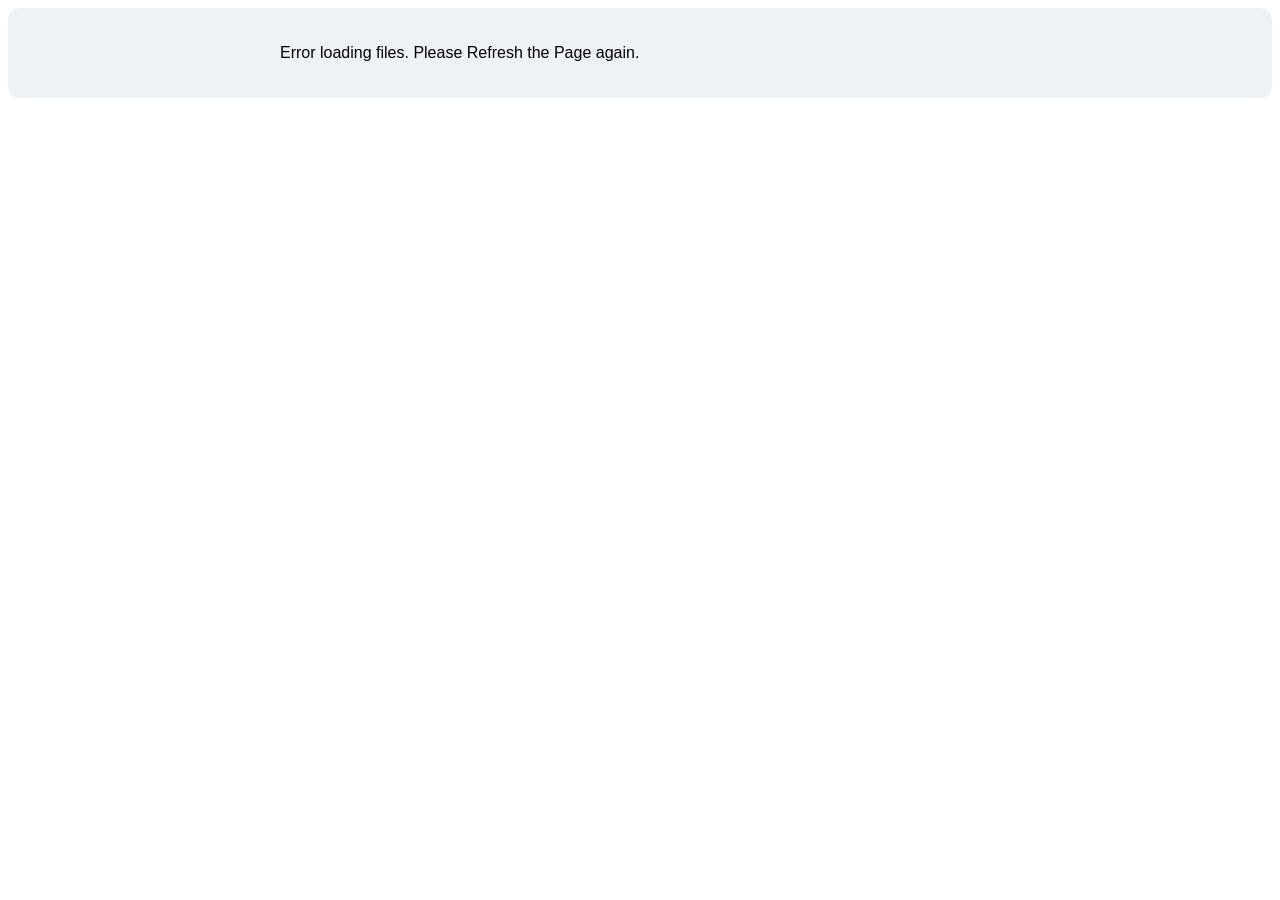
<file: index.html>
<head>
<link rel="stylesheet" href="style.css">
</head>
<bodyd>
  <div id="fileContainer"></div>

  <!-- Google Drive Folder ID -->
  <script>
    const folderId = "10z1xvM0Vjf-w59tHJzXqri0VQ118jP__";
  </script>

  <!-- Scripts -->
  <script src="script.js"></script>
</bodyd>
</file>
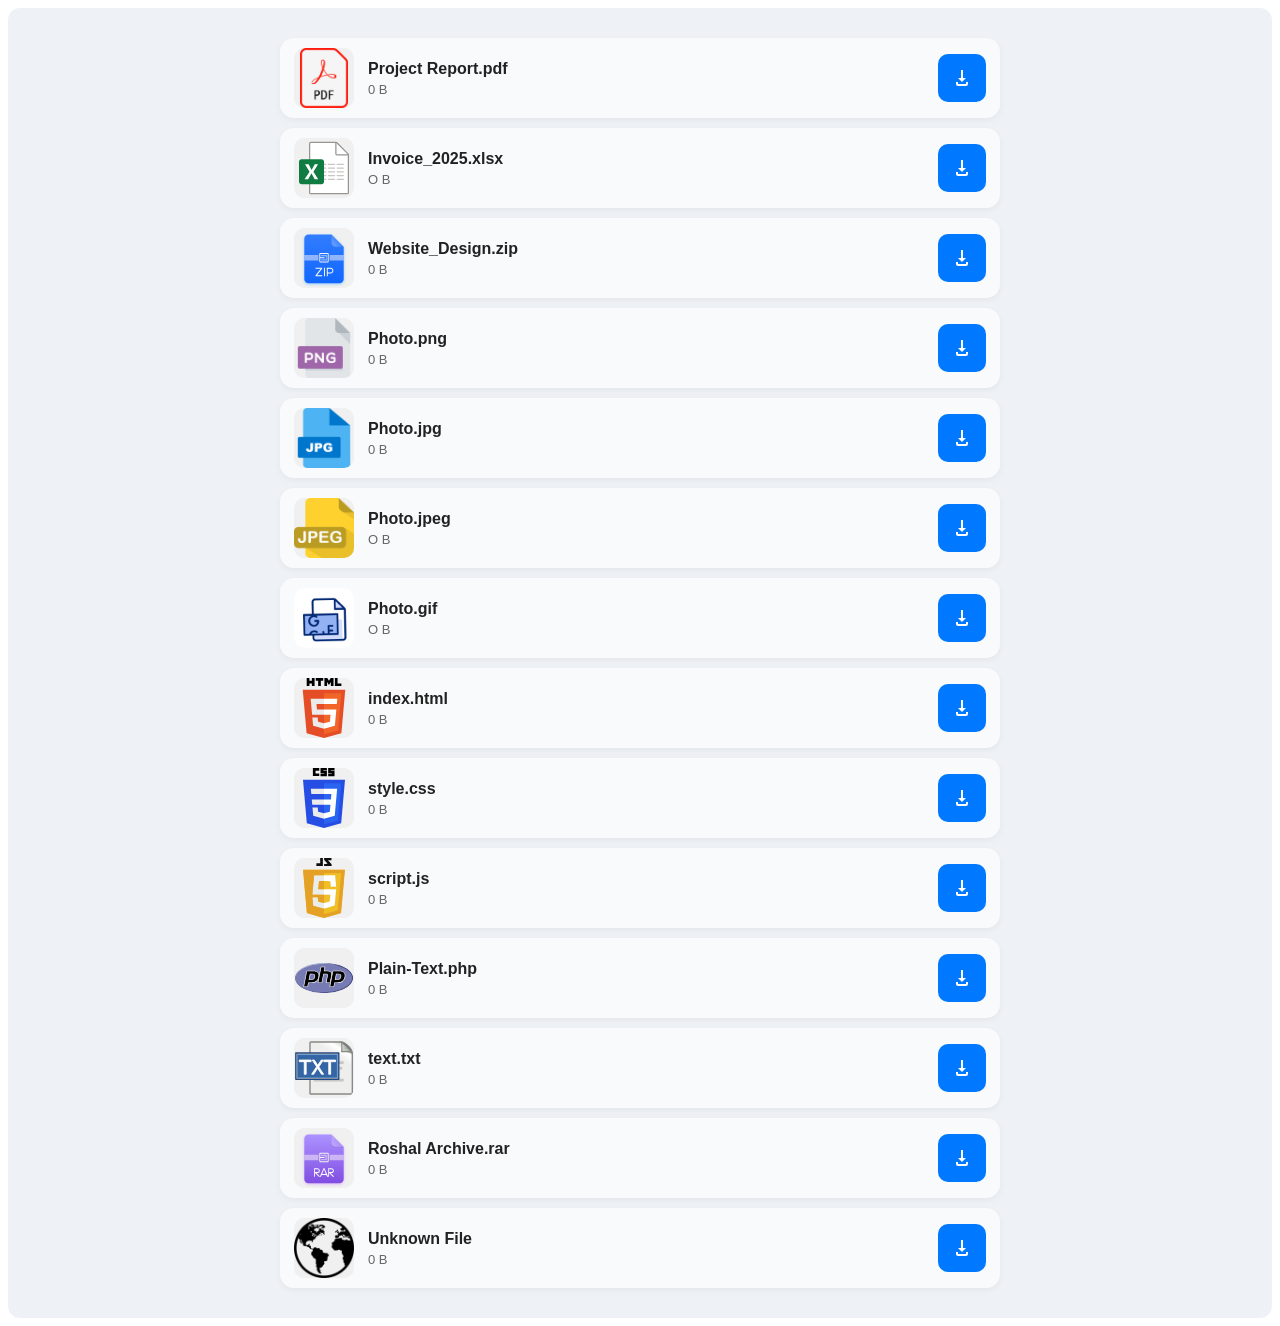
<file: Download widget manual/Download Widget Manual.html>
<link rel="stylesheet" href="style.css" />
<bodyx>
  <div id="fileContainer"></div>

  <!--Manually Add Files Here -->
  <script>
    const manualFiles = [
      {
        name: "Project Report.pdf",
        size: "0 B",
        type: "pdf",
        link: "#"
      },
      {
        name: "Invoice_2025.xlsx",
        size: "O B",
        type: "xlsx",
        link: "#"
      },
      {
        name: "Website_Design.zip",
        size: "0 B",
        type: "zip",
        link: "#"
      },
      {
        name: "Photo.png",
        size: "0 B",
        type: "png",
        link: "#"
      },
            {
        name: "Photo.jpg",
        size: "0 B",
        type: "jpg",
        link: "#"
      },
      {
        name: "Photo.jpeg",
        size: "O B",
        type: "jpeg",
        link: "#"
      },
      {
        name: "Photo.gif",
        size: "O B",
        type: "gif",
        link: "#"
      },
      {
        name: "index.html",
        size: "0 B",
        type: "html",
        link: "#"
      },
      {
        name: "style.css",
        size: "0 B",
        type: "css",
        link: "#"
      },
      {
        name: "script.js",
        size: "0 B",
        type: "js",
        link: "#"
      },
           {
        name: "Plain-Text.php",
        size: "0 B",
        type: "php",
        link: "#"
      },
              {
        name: "text.txt",
        size: "0 B",
        type: "txt",
        link: "#"
      },
              {
        name: "Roshal Archive.rar",
        size: "0 B",
        type: "rar",
        link: "#"
      },
           {
        name: "Unknown File",
        size: "0 B",
        type: "",
        link: "#"
      },
    ];
  </script>

  <!-- Main Script -->
  <script src="script.js"></script>
</bodyx>
</html>
</file>
<file: style.css>
bodyd {
  font-family: "Segoe UI", Arial, sans-serif;
  background: #eef2f6;
  margin: 0;
  padding: 20px;
  display: flex;
  justify-content: center;
  border-radius: 12px;
}

/* Outer container frame */
#fileContainer {
  width: 100%;
  max-width: 720px;
}

/* File Card */
.file-card {
  display: flex;
  align-items: center;
  justify-content: space-between;
  background: #f9fafc;
  border-radius: 14px;
  box-shadow: 0 2px 6px rgba(0,0,0,0.05);
  padding: 10px 14px;
  margin: 10px 0;
  transition: transform 0.25s ease, box-shadow 0.25s ease;
}

.file-card:hover {
  transform: translateY(-3px);
  box-shadow: 0 5px 12px rgba(0,0,0,0.12);
}

/* Left image/icon */
.file-icon {
  width: 60px;
  height: 60px;
  min-width: 60px;
  border-radius: 10px;
  background: #f0f0f0;
  object-fit: contain;
  flex-shrink: 0;
}

/* Middle text */
.file-info {
  flex: 1;
  margin: 0 14px;
  overflow: hidden;
}

.file-name {
  font-size: 16px;
  font-weight: 600;
  color: #222;
  white-space: nowrap;
  overflow: hidden;
  text-overflow: ellipsis;
}

.file-size {
  font-size: 13px;
  color: #666;
  margin-top: 4px;
}

/* Right Download Button */
.download-btn {
  width: 48px;
  height: 48px;
  min-width: 48px;
  min-height: 48px;
  border-radius: 10px;
  background: #0078ff;
  display: flex;
  align-items: center;
  justify-content: center;
  text-decoration: none;
  transition: 0.3s;
  flex-shrink: 0;
  -webkit-tap-highlight-color: transparent;
}

.download-btn:hover {
  background: #FF5800;
}

.download-btn svg {
  width: 24px;
  height: 24px;
  fill: #fff;
}

@media (max-width: 500px) {
  .file-card {
    padding: 8px 10px;
  }
  .file-icon {
    width: 50px;
    height: 50px;
    min-width: 50px;
  }
  .download-btn {
    width: 44px;
    height: 44px;
    min-width: 44px;
    min-height: 44px;
  }
}
</file>
<file: Download widget manual/style.css>
bodyx {
  font-family: "Segoe UI", Arial, sans-serif;
  background: #eef2f6;
  margin: 0;
  padding: 20px;
  display: flex;
  justify-content: center;
  border-radius: 12px;
}

/* Outer container frame */
#fileContainer {
  width: 100%;
  max-width: 720px;
}

/* File Card */
.file-card {
  display: flex;
  align-items: center;
  justify-content: space-between;
  background: #f9fafc;
  border-radius: 14px;
  box-shadow: 0 2px 6px rgba(0,0,0,0.05);
  padding: 10px 14px;
  margin: 10px 0;
  transition: transform 0.25s ease, box-shadow 0.25s ease;
}

.file-card:hover {
  transform: translateY(-3px);
  box-shadow: 0 5px 12px rgba(0,0,0,0.12);
}

/* Left image/icon */
.file-icon {
  width: 60px;
  height: 60px;
  min-width: 60px;
  border-radius: 10px;
  background: #f0f0f0;
  object-fit: contain;
  flex-shrink: 0;
}

/* Middle text */
.file-info {
  flex: 1;
  margin: 0 14px;
  overflow: hidden;
}

.file-name {
  font-size: 16px;
  font-weight: 600;
  color: #222;
  white-space: nowrap;
  overflow: hidden;
  text-overflow: ellipsis;
}

.file-size {
  font-size: 13px;
  color: #666;
  margin-top: 4px;
}

/* Right Download Button */
.download-btn {
  width: 48px;
  height: 48px;
  min-width: 48px;
  min-height: 48px;
  border-radius: 10px;
  background: #0078ff;
  display: flex;
  align-items: center;
  justify-content: center;
  text-decoration: none;
  transition: 0.3s;
  flex-shrink: 0;
  -webkit-tap-highlight-color: transparent;
}

.download-btn:hover {
  background: #FF5800;
}

.download-btn svg {
  width: 24px;
  height: 24px;
  fill: #fff;
}

@media (max-width: 500px) {
  .file-card {
    padding: 8px 10px;
  }

  .file-icon {
    width: 50px;
    height: 50px;
    min-width: 50px;
  }

  .download-btn {
    width: 44px;
    height: 44px;
    min-width: 44px;
    min-height: 44px;
  }
}
</file>
